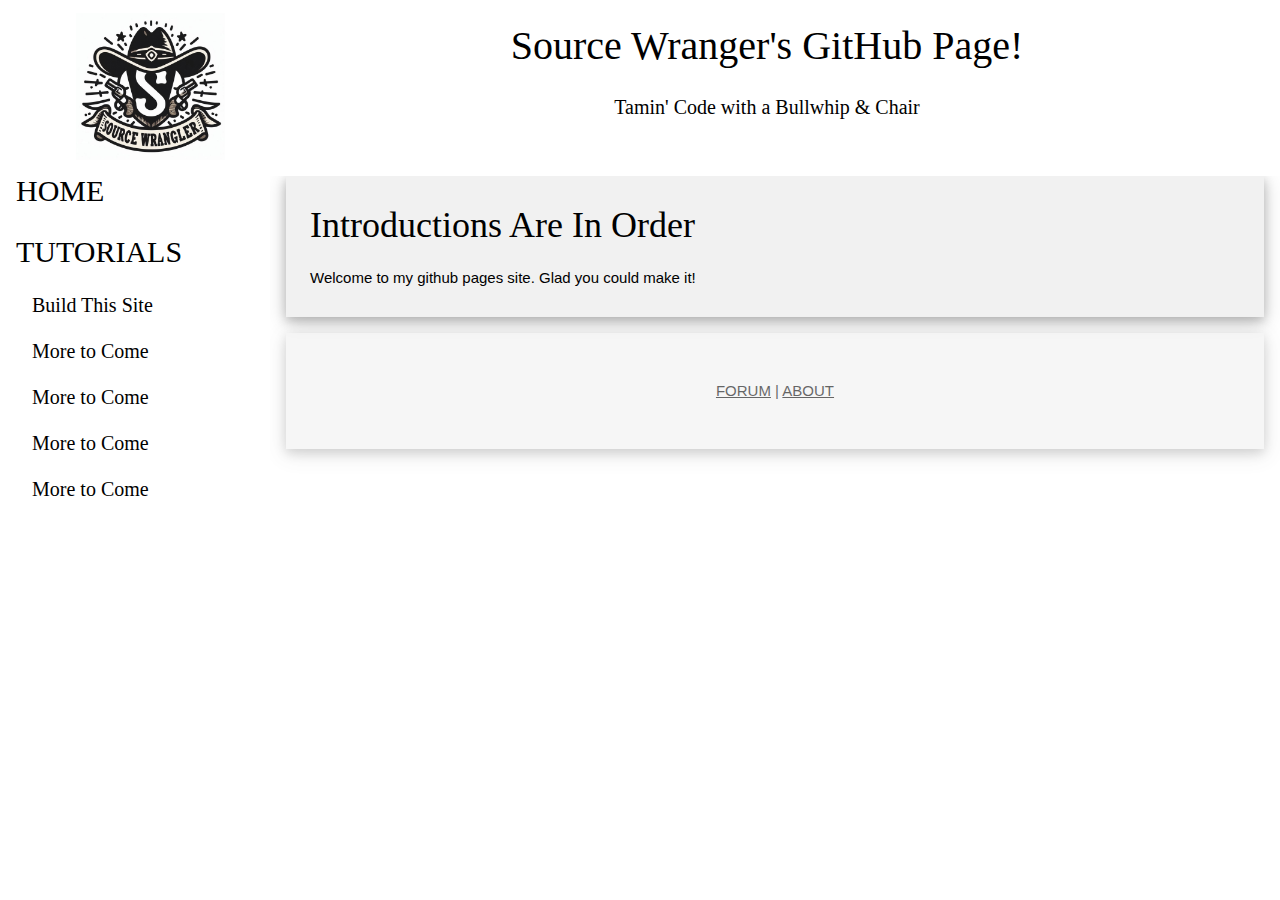
<file: index.html>
<!DOCTYPE html>
<html>
<title>Source Wrangler</title>
<meta name="viewport" content="width=device-width, initial-scale=1">
<link rel="stylesheet" href="w3.css">
<link rel="stylesheet" href="SwStyle.css">
<style>

</style>
<body>

<!-- Top -->
<div class="w3-top">
  <div class="w3-row w3-white w3-padding">
    <div class="w3-half w3-center" style="margin:4px 0 6px 0; width:270px">
        <a href='https://sourcewrangler.github.io/'><img src='images/SwLogo.jfif' alt='Source Wrangler Logo' width="150px"></a>
    </div>
    <div id="sitetitlewrapper" class="" >
        <div id="sitetitle" class="sancreek-regular w3-padding w3-center">Source Wranger's GitHub Page!</div>
        <div id="sitesubtitle" class="sancreek-regular w3-padding w3-center">Tamin' Code with a Bullwhip & Chair</div>
    </div>
  </div>
      <div class="w3-bar w3-theme w3-large" style="z-index:4;">
    <a class="w3-bar-item w3-button w3-left w3-hide-large w3-hover-white w3-large w3-theme w3-padding-16" href="javascript:void(0)" onclick="w3_open()">&#9776;</a>
  </div>
</div>

<!-- Sidebar -->
<div class="w3-sidebar w3-bar-block w3-collapse w3-animate-left" style="z-index:3;width:270px" id="mySidebar">
    <a href="javascript:void(0)" onclick="w3_close()" class="w3-button w3-right w3-xlarge w3-hide-large" title="Close Menu">&times;</a>
  <div id="menuTut" class="myMenu">
  <div class="myMenuHeader">
    <a class="w3-bar-item w3-button" href="index.html">HOME</a>
  </div>
  <div class="myMenuHeader">
    <a class="w3-bar-item w3-button" href="tutorial-SwGithubPage.html">TUTORIALS</a>
  </div>
  <a class="w3-bar-item w3-button w3-margin-left" href="tutorial-SwGithubPage.html">Build This Site</a>
      <a class="w3-bar-item w3-button w3-margin-left" href="">More to Come</a>
  <a class="w3-bar-item w3-button w3-margin-left" href="">More to Come</a>
  <a class="w3-bar-item w3-button w3-margin-left" href="">More to Come</a>
  <a class="w3-bar-item w3-button w3-margin-left" href="">More to Come</a>
  </div>
</div>

<!-- Overlay effect when opening sidebar on small screens -->
<div class="w3-overlay w3-hide-large" onclick="w3_close()" style="cursor:pointer" title="close side menu" id="myOverlay"></div>

<!-- Main content: shift it to the right by 270 pixels when the sidebar is visible -->
<div class="w3-main w3-container" style="margin-left:270px;margin-top:160px;">

<div class="w3-panel w3-padding-large w3-card-4 w3-light-grey">
  <h1 class="w3-xxlarge sancreek-regular">Introductions Are In Order</h1>
  <p class="w3-medium">Welcome to my github pages site.  Glad you could make it!</p>
</div>
<!--
<div class="w3-panel w3-padding-large w3-card-4 w3-light-grey">
  <h1 class="w3-jumbo">JS</h1>
  <p class="w3-xlarge">The Language for Programming Web Pages</p>
  <a href="/js/default.asp" class="w3-button w3-theme w3-hover-white">LEARN JS</a>
  <a href="/jsref/default.asp" class="w3-button w3-theme w3-hover-white">JS REFERENCE</a>

  <p><div class="w3-code jsHigh notranslate">
   // Click the button to change the color of this paragraph<br><br>function myFunction() {<br>
  &nbsp;&nbsp;&nbsp; var x;<br>
  &nbsp;&nbsp;&nbsp; x = document.getElementById(&quot;demo&quot;);<br>
  &nbsp;&nbsp;&nbsp; x.style.fontSize = &quot;25px&quot;; <br>
  &nbsp;&nbsp;&nbsp; x.style.color = &quot;red&quot;; <br>}
  </div>
  <a class="w3-button w3-theme w3-hover-white" href="/js/tryit.asp?filename=tryjs_default" target="_blank">Try it Yourself</a>
</div>
-->

<footer class="w3-panel w3-padding-32 w3-card-4 w3-light-grey w3-center w3-opacity">
  <p><nav>
  <a href="" target="_blank">FORUM</a> |
  <a href="" target="_top">ABOUT</a>
  </nav></p>
</footer>

<!-- END MAIN -->
</div>

<script>
// Script to open and close the sidebar
function w3_open() {
  document.getElementById("mySidebar").style.display = "block";
  document.getElementById("myOverlay").style.display = "block";
}
 
function w3_close() {
  document.getElementById("mySidebar").style.display = "none";
  document.getElementById("myOverlay").style.display = "none";
}

function w3_show_nav(name) {
  document.getElementById("menuTut").style.display = "none";
  document.getElementById("menuRef").style.display = "none";
  document.getElementById(name).style.display = "block";
  w3-open();
}
</script>

<script src="https://www.w3schools.com/lib/w3codecolor.js"></script>

<script>
w3CodeColor();
</script>

</body>
</html>
</file>
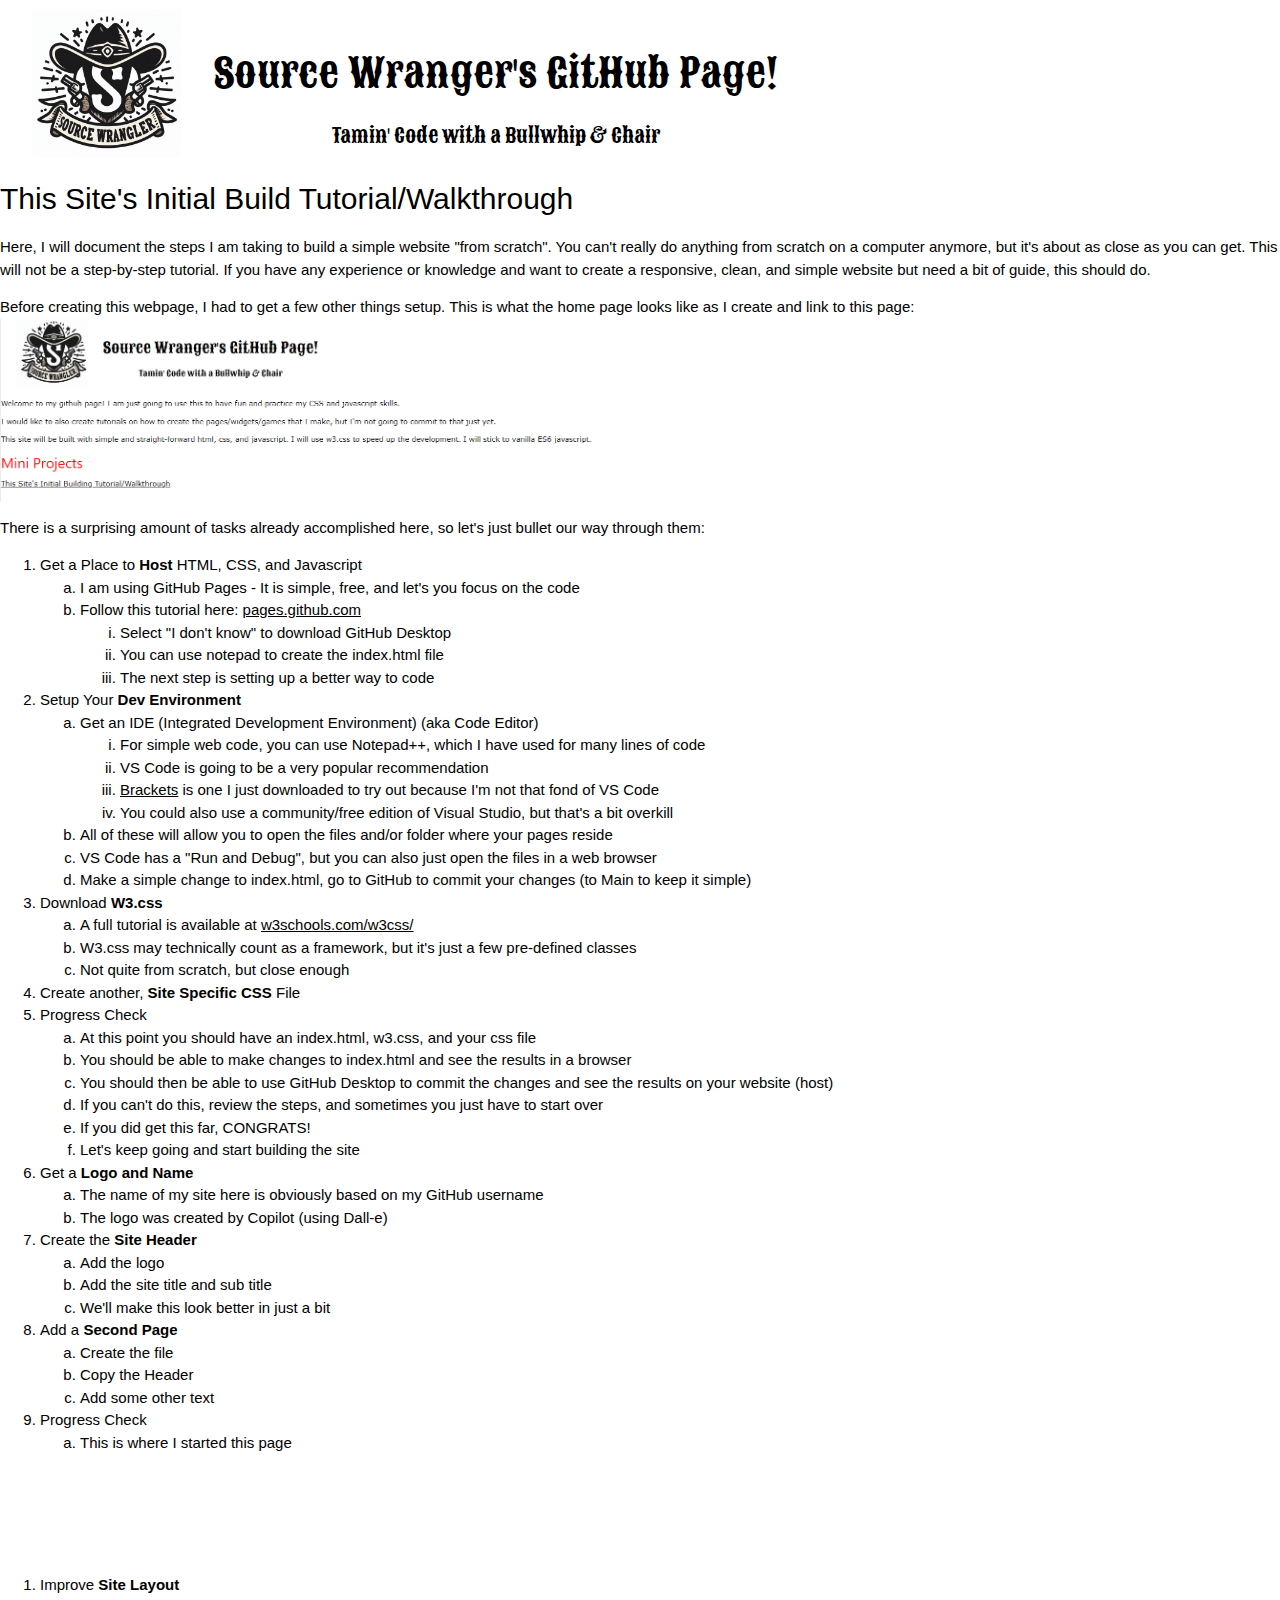
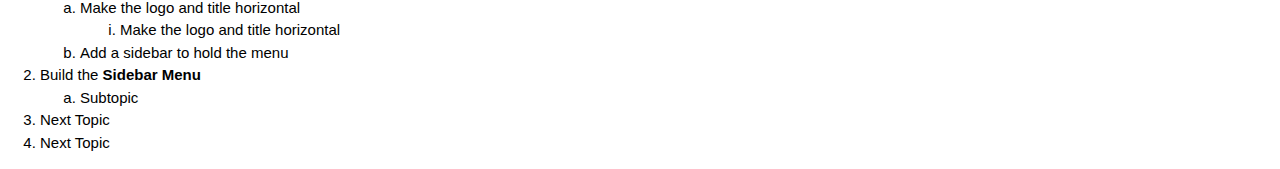
<file: tutorial-SwGithubPage.html>
<!DOCTYPE html>
<html>
  <head>
    <meta name="viewport" content="width=device-width, initial-scale=1.0">
    <link rel="stylesheet" href="SwStyle.css">
    <link rel="stylesheet" href="w3.css">
    <link rel="preconnect" href="https://fonts.googleapis.com">
    <link rel="preconnect" href="https://fonts.gstatic.com" crossorigin>
    <link href="https://fonts.googleapis.com/css2?family=Sancreek&display=swap" rel="stylesheet">
  </head>
<body>
  <div id="siteheader" class="w3-container">
    <div id="sitelogo" class="w3-cell w3-padding"><image src="images/SwLogo.jfif" width="150px"></image></div>
    <div id="sitetitlewrapper" class="w3-cell">
        <div id="sitetitle" class="sancreek-regular w3-padding w3-center">Source Wranger's GitHub Page!</div>
        <div id="sitesubtitle" class="sancreek-regular w3-padding w3-center">Tamin' Code with a Bullwhip & Chair</div>
    </div>
  </div>
  
<h2> This Site's Initial Build Tutorial/Walkthrough </h2>
<p>Here, I will document the steps I am taking to build a simple website "from scratch".  
    You can't really do anything from scratch on a computer anymore, but it's about as close as you can get.  This will not be a step-by-step tutorial.  If you have any experience or knowledge and want to create a responsive, clean, and simple website but need a bit of guide, this should do.
</p>
<p>Before creating this webpage, I had to get a few other things setup.
    This is what the home page looks like as I create and link to this page:
    <br> <img src="images\tutorial-SwGithubPage-1-FirstLink.png" width="600px" />
</p>
<p>There is a surprising amount of tasks already accomplished here, so let's just bullet our way through them:</p>

<ol>
    <li>Get a Place to <b>Host</b> HTML, CSS, and Javascript
        <ol type="a">
            <li>I am using GitHub Pages - It is simple, free, and let's you focus on the code</li>
            <li>Follow this tutorial here: <a href="https://pages.github.com/">pages.github.com</a>
                <ol type="i">
                    <li>Select "I don't know" to download GitHub Desktop</li>
                    <li>You can use notepad to create the index.html file</li>
                    <li>The next step is setting up a better way to code</li>
                </ol>
            </li>
        </ol>
    <li>Setup Your <b>Dev Environment</b>
        <ol type="a">
            <li>Get an IDE (Integrated Development Environment) (aka Code Editor)
                <ol type="i">
                    <li>For simple web code, you can use Notepad++, which I have used for many lines of code</li>
                    <li>VS Code is going to be a very popular recommendation</li>
                    <li><a href="https://brackets.io/">Brackets</a> is one I just downloaded to try out because I'm not that fond of VS Code</li>
                    <li>You could also use a community/free edition of Visual Studio, but that's a bit overkill</li>
                </ol>
            </li>
            <li>All of these will allow you to open the files and/or folder where your pages reside</li>
            <li>VS Code has a "Run and Debug", but you can also just open the files in a web browser</li>
            <li>Make a simple change to index.html, go to GitHub to commit your changes (to Main to keep it simple)</li>
        </ol>
        <ol type="a"></ol>
    </li>
    <li>Download <b>W3.css</b>
        <ol type="a">
            <li>A full tutorial is available at <a href="https://www.w3schools.com/w3css/">w3schools.com/w3css/</a></li>
            <li>W3.css may technically count as a framework, but it's just a few pre-defined classes</li>
            <li>Not quite from scratch, but close enough</li>
        </ol>
    </li>
    <li>Create another, <b>Site Specific CSS</b> File</li>
    <li>Progress Check
        <ol type="a">
            <li>At this point you should have an index.html, w3.css, and your css file</li>
            <li>You should be able to make changes to index.html and see the results in a browser</li>
            <li>You should then be able to use GitHub Desktop to commit the changes and see the results on your website (host)</li>
            <li>If you can't do this, review the steps, and sometimes you just have to start over</li>
            <li>If you did get this far, CONGRATS!</li>
            <li>Let's keep going and start building the site</li>
        </ol>
    </li>
    <li>Get a <b>Logo and Name</b>
        <ol type="a">
            <li>The name of my site here is obviously based on my GitHub username</li>
            <li>The logo was created by Copilot (using Dall-e)</li>
        </ol>
    </li>
    <li>Create the <b>Site Header</b>
        <ol type="a">
            <li>Add the logo</li>
            <li>Add the site title and sub title</li>
            <li>We'll make this look better in just a bit</li>
        </ol>
    </li>
    <li>Add a <b>Second Page</b>
        <ol type="a">
            <li>Create the file</li>
            <li>Copy the Header</li>
            <li>Add some other text</li>
        </ol>
    </li>
    <li>Progress Check
        <ol type="a">
            <li>This is where I started this page</li>
        </ol>
    </li>
</ol>
<br><br>
<br><br>
<ol>
    <li>Improve <b>Site Layout</b>
        <ol type="a">
            <li>Make the logo and title horizontal
                <ol type="i">
                    <li>Make the logo and title horizontal</li>
                </ol>
            </li>
            <li>Add a sidebar to hold the menu</li>
        </ol>
    </li>
    <li>Build the <b>Sidebar Menu</b>
        <ol type="a">
            <li>Subtopic</li>
        </ol>
    </li>
    <li>Next Topic</li>
    <li>Next Topic</li>
</ol>
</body>
</html>
</file>
<file: SwStyle.css>
.sancreek-regular {
    font-family: "Sancreek", serif;
    font-weight: 400;
    font-style: normal;
}
#sitetitle {
      font-size: 40px;
}
#sitesubtitle {
      font-size: 20px;
}
.w3-theme {color:#fff !important;background-color:#786450 !important}
.w3-btn {background-color:#786450;margin-bottom:4px}
.w3-code{border-left:4px solid #786450}
.myMenu {
    margin-bottom:150px;
    font-family: "Sancreek", serif;
    font-size: 20px;
}
.myMenuHeader {
    font-family: "Sancreek", serif;
    font-size: 30px;
}
</file>
